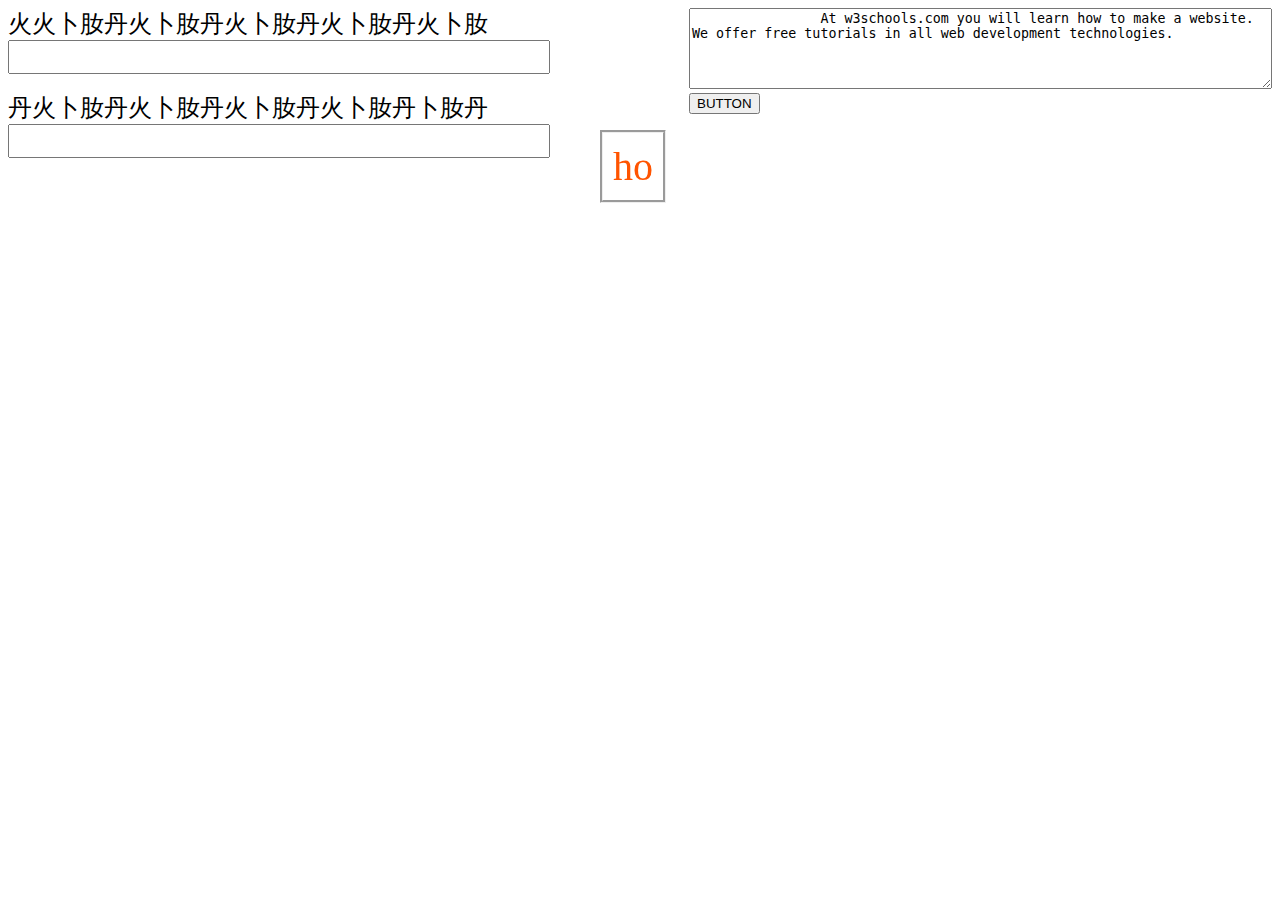
<file: testPartDev/index.html>
<!DOCTYPE html>
<html lang="en">
    <head>
        <script type="text/javascript">
        </script>
        <style>
#tipDiv {
    position: fixed;
    padding: 10px;
    left: 600px;
    top: 130px;
    color: #ff5400;
    border-style:groove;
    font-size: 250%;
}
    .txShowCs {
        display: inline-block;
    }

    .txInCs, .txShowCs {
        font: bold;
        font-size:150%;
            // background-color: lightgreen;
    }
        </style>
        <!--Live Reload-->
        <script>document.write('<script src="http://' + (location.host || 'localhost').split(':')[0] + ':35729/livereload.js?snipver=1"></' + 'script>')</script>
        <link href="./uuu.css" rel="stylesheet">
        <meta charset="UTF-8">
        <title></title>
        <script type="text/javascript" src="./jquery-3.1.1.js"></script>

        <!--Dict choice-->
        <!--
            <script type="text/javascript" src="./dictFile/msCjDict.js"></script>
            -->
            <script type="text/javascript" src="./dictFile/thpinyinDEV.js"></script>
            <script type="text/javascript" src="./dictFile/_2pin.js"></script>
    </head>
    <body>
        <div style="float:right;">
            <textarea rows="5" cols="70">
                At w3schools.com you will learn how to make a website. We offer free tutorials in all web development technologies. 
            </textarea>
            <br />
            <button id="tareBtn0">BUTTON</button>
        </div>
        <div id="imeOuter"></div>

        <span id="tipDiv">spanTIP</span>
    </body>

</html>
    <script type="text/javascript">
var spssS = "";
var spss = new Array();
var spss1time = "火火卜肗丹火卜肗丹火卜肗丹火卜肗丹火卜肗丹火卜肗丹火卜肗丹火卜肗丹火卜肗丹卜肗丹 ";
// regex test DeEVdev
var re = /\bsh|\bzh|\bch/gi;
var hhh = new RegExp(/\bsh|\bzh|\bch/);
var str = "Apples are sh zh chi AAchlround, and apples are juicy.";
var newstr = str.replace(re, "HHHH");

var reg_1Yun = /\ba\b|\bo\b|\be\b/g;  //non map
var regScrollShen = /\bsh|\bzh|\bch/g;  // 2ed if
var regCap = /\bb|\bp|\bm|\bf|\bd|\bt|\bn|\bl|\bg|\bk|\bh|\bj|\bq|\bx|\br|\bz|\bc|\bs|\bw|\by/g;
function qryCh(a , b){
    for (x in b) {
        if(b[x].ch == a){
            // call shungpin ext plugin here
            // var b = cin3[x].code; 
            return b[x].code; 
        } } }

function sp_2pin(vala , _reg){
    var _cap0 = vala.match(_reg);
    var _cap = _cap0[0];
    var _btm = vala.replace(_cap,"");
    return [_cap,_btm]
}
function shungpin(a, callback){
    if (a.match(reg_1Yun)){
        return a
            // callback(a)
    } else if (!(a.match(regCap))) {
        var bb = qryCh(a,_2BtmYun);
        // callback(bb);
        return bb
    } else if (a.match(regScrollShen)) {
        var ccArr = sp_2pin(a,regScrollShen);
        var cc0 = qryCh(ccArr[0],_2Scroll);
        var cc1 = qryCh(ccArr[1],_2BtmYun);
        return cc0+cc1;
        // callback(cc0+cc1)
    } else{
        var ccArr = sp_2pin(a,regCap);
        var cc0 = ccArr[0];
        var cc1 = qryCh(ccArr[1],_2BtmYun);
        return cc0+cc1;
        // callback(cc0+cc1)
    }
}

var qc1 =  qryCh("决",cin3);
var vb2 = shungpin(qc1);

getIn(spss1time); //run 1st time
layoutSItxt(); //run 1st time
// showchCode1st();
function getIn(x){
    spssS = x.replace(/\s/g,"");
    spss = spssS.split(""); // => olleh  NG var array to string
}
// layout span input tagsTEXT
function layoutSItxt(){
    for (i = 0; i < spss.length; i+=20) {
        for (j = i; j < i+20 ; j++) {
            var txt1 = $("<span></span>").attr("id", "txShow"+j).addClass("txShowCs").text(spss[j]);
            $("#imeOuter").append(txt1);
        }
        var txt2 = $("<br />");
        $("#imeOuter").append(txt2);
        var txt3 = $("<input>").attr("id", "txIn"+i).addClass("txInCs").attr("type", "text").attr("maxlength", "20").attr("size", "36");
        $("#imeOuter").append(txt3);
        var txt4 = $("<br /><br />");
        $("#imeOuter").append(txt4);
    }
}

//show chCode 1st
function showchCode1st(){
    var qc1 =  qryCh(spss[0],cin3);
    var qc3 = shungpin(qc1);
    var qc3;
    $("#tipDiv").text(qc3);
}
showchCode1st();
// combine all input.val()
function combineallinput(){
    var inputs = document.querySelectorAll("input");
    Array.prototype.forEach.call(inputs, function(input) {
        input.addEventListener("input", function(e) {

            for (var i = 0, val = "", len = inputs.length; i < len; i++) {
                val += inputs[i].value;
            }
            val = val.split("");
            for (i=0;i<val.length;i++){
                if(val[i] == spss[i]) {
                    var qc3 =  qryCh(spss[i+1],cin3);
                    // shungpin
                    var qc4 = shungpin(qc3,function(){});
                    $("#tipDiv").text(qc4);
                    $("#txShow"+i).css("background-color","lightgreen");
                } else {console.log("com else=================");}
            }
        })
    })
}
combineallinput();

// compareString and show color chCode 動態的地

$('#tareBtn0').click(function(){
    spssS =$("textarea").val();
    $("#imeOuter").empty();
    getIn(spssS);
    layoutSItxt();
    combineallinput();
    showchCode1st()
});
    </script>
</file>
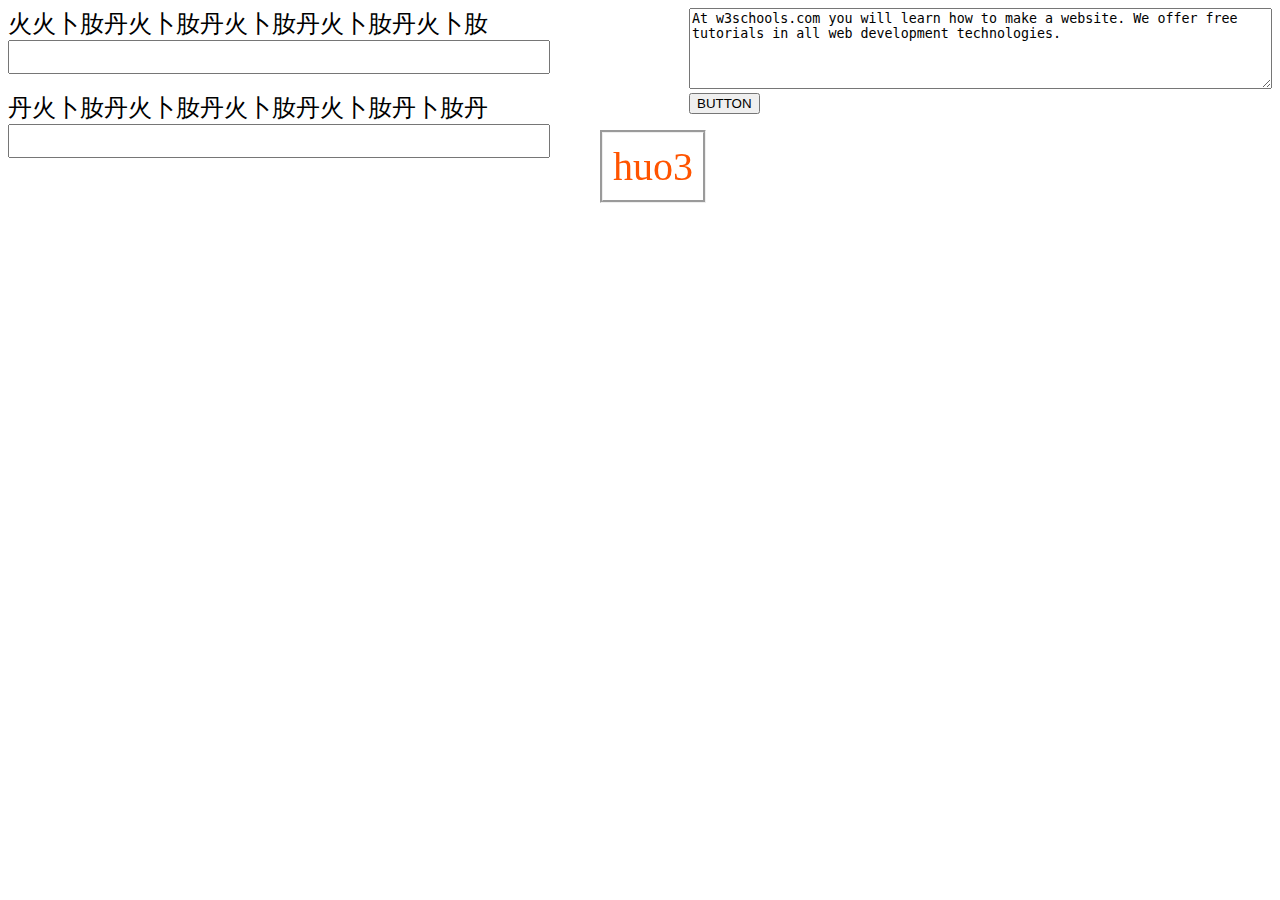
<file: 1IME_dev/htmlPrac001.html>
<!DOCTYPE html>
<html lang="en">
<head>
<script type="text/javascript">
</script>
<style>
#tipDiv {
 position: fixed;
     padding: 10px;
  left: 600px;
  top: 130px;
      color: #ff5400;
           border-style:groove;
               font-size: 250%;
}
    .txShowCs {
        display: inline-block;
    }

.txInCs, .txShowCs {
    font: bold;
    font-size:150%;
    // background-color: lightgreen;
}
</style>
    <!--Live Reload-->
    <script>document.write('<script src="http://' + (location.host || 'localhost').split(':')[0] + ':35729/livereload.js?snipver=1"></' + 'script>')</script>
    <link href="./uuu.css" rel="stylesheet">
    <meta charset="UTF-8">
    <title></title>
    <script type="text/javascript" src="./jquery-3.1.1.js"></script>

    <!--Dict choice-->
    <!--
    <script type="text/javascript" src="./dictFile/msCjDict.js"></script>
    -->
    <script type="text/javascript" src="./dictFile/pinYin.js"></script>
</head>
<body>
    <div style="float:right;">
<textarea rows="5" cols="70">
At w3schools.com you will learn how to make a website. We offer free tutorials in all web development technologies. 
</textarea>
<br />
<button id="tareBtn0">BUTTON</button>
    </div>
<div id="imeOuter"></div>

<span id="tipDiv">spanTIP</span>
</body>
</html>
<script type="text/javascript">
 var spssS = "";
 var spss = new Array();
  var spss1time = "火火卜肗丹火卜肗丹火卜肗丹火卜肗丹火卜肗丹火卜肗丹火卜肗丹火卜肗丹火卜肗丹卜肗丹 ";
getIn(spss1time); //run 1st time
layoutSItxt(); //run 1st time
function getIn(x){
 spssS = x.replace(/\s/g,"");
spss = spssS.split(""); // => olleh  NG var array to string
     // console.log(spss);
     // console.log(typeof(spss));
}
// layout span input tagsTEXT
function layoutSItxt(){
for (i = 0; i < spss.length; i+=20) {
    for (j = i; j < i+20 ; j++) {
        var txt1 = $("<span></span>").attr("id", "txShow"+j).addClass("txShowCs").text(spss[j]);
        $("#imeOuter").append(txt1);
    }
    var txt2 = $("<br />");
    $("#imeOuter").append(txt2);
    var txt3 = $("<input>").attr("id", "txIn"+i).addClass("txInCs").attr("type", "text").attr("maxlength", "20").attr("size", "36");
    $("#imeOuter").append(txt3);
    var txt4 = $("<br /><br />");
    $("#imeOuter").append(txt4);
}
}


// console.log(cin3[0].ch); // json 比對字串 var cin3 = [ {"ch":"火","code":"f"},
// qryCompareInp(xxx)
// function qryCompareInp(){ }
/*
*/
function qryCh(a){
    for (x in cin3)
    {
        if(cin3[x].ch == a)
        {return cin3[x].code; }
                }
}

//show chCode 1st
function showchCode1st(){
qc1 =  qryCh(spss[0]);
$("#tipDiv").text(qc1);
}
showchCode1st()
// combine all input.val()
function combineallinput(){
var inputs = document.querySelectorAll("input");
Array.prototype.forEach.call(inputs, function(input) {
    input.addEventListener("input", function(e) {
        for (var i = 0, val = "", len = inputs.length; i < len; i++) {
            val += inputs[i].value;
        }
        // console.log(val.split("").join(","))
        val = val.split("");
    for (i=0;i<val.length;i++){
        if(val[i] == spss[i]) {
            qc2 =  qryCh(spss[i+1]);
            $("#tipDiv").text(qc2);
            $("#txShow"+i).css("background-color","lightgreen");
        }
    }
        console.log(val);
        console.log(typeof(val));
    })
})
}
combineallinput();

// compare string and show color chCode 動態的地
// var xxx =$("#txIn0:text").val();
// xxx=xxx.split("");



$('#tareBtn0').click(function(){
     spssS =$("textarea").val();
     $("#imeOuter").empty();
     getIn(spssS);
     layoutSItxt();
combineallinput();
showchCode1st()
});

</script>
</file>
<file: testPartDev/uuu.css>
h1 {
    color: red;
}
.glyphicon {
  position: relative;
  top: 1px;
  display: inline-block;
  font-family: 'Glyphicons Halflings';
  font-style: normal;
  font-weight: normal;
  line-height: 1;
  -webkit-font-smoothing: antialiased;
}
.glyphicon-asterisk:before {
  content: "\2a";
}
.glyphicon-plus:before {
  content: "\2b";
}
.glyphicon-euro:before {
  content: "\20ac";
}
.glyphicon-minus:before {
  content: "\2212";
}
.glyphicon-cloud:before {
  content: "\2601";
}
.glyphicon-envelope:before {
  content: "\2709";
}
.glyphicon-pencil:before {
  content: "\270f";
}
.glyphicon-glass:before {
  content: "\e001";
}
.glyphicon-music:before {
  content: "\e002";
}
.glyphicon-search:before {
  content: "\e003";
}
.glyphicon-heart:before {
  content: "\e005";
}
.glyphicon-star:before {
  content: "\e006";
}
.glyphicon-star-empty:before {
  content: "\e007";
}
.glyphicon-user:before {
  content: "\e008";
}
.glyphicon-film:before {
  content: "\e009";
}
.glyphicon-th-large:before {
  content: "\e010";
}
.glyphicon-th:before {
  content: "\e011";
}
.glyphicon-th-list:before {
  content: "\e012";
}
.glyphicon-ok:before {
  content: "\e013";
}
.glyphicon-remove:before {
  content: "\e014";
}
.glyphicon-zoom-in:before {
  content: "\e015";
}
.glyphicon-zoom-out:before {
  content: "\e016";
}
.glyphicon-off:before {
  content: "\e017";
}
.glyphicon-signal:before {
  content: "\e018";
}
.glyphicon-cog:before {
  content: "\e019";
}
.glyphicon-trash:before {
  content: "\e020";
}
.glyphicon-home:before {
  content: "\e021";
}
.glyphicon-file:before {
  content: "\e022";
}
.glyphicon-time:before {
  content: "\e023";
}
.glyphicon-road:before {
  content: "\e024";
}
.glyphicon-download-alt:before {
  content: "\e025";
}
.glyphicon-download:before {
  content: "\e026";
}
.glyphicon-upload:before {
  content: "\e027";
}
.glyphicon-inbox:before {
  content: "\e028";
}
.glyphicon-play-circle:before {
  content: "\e029";
}
.glyphicon-repeat:before {
  content: "\e030";
}
.glyphicon-refresh:before {
  content: "\e031";
}
.glyphicon-list-alt:before {
  content: "\e032";
}
.glyphicon-flag:before {
  content: "\e034";
}
.glyphicon-headphones:before {
  content: "\e035";
}
.glyphicon-volume-off:before {
  content: "\e036";
}
.glyphicon-volume-down:before {
  content: "\e037";
}
.glyphicon-volume-up:before {
  content: "\e038";
}
.glyphicon-qrcode:before {
  content: "\e039";
}
.glyphicon-barcode:before {
  content: "\e040";
}
.glyphicon-tag:before {
  content: "\e041";
}
.glyphicon-tags:before {
  content: "\e042";
}
.glyphicon-book:before {
  content: "\e043";
}
.glyphicon-print:before {
  content: "\e045";
}
.glyphicon-font:before {
  content: "\e047";
}
.glyphicon-bold:before {
  content: "\e048";
}
.glyphicon-italic:before {
  content: "\e049";
}
.glyphicon-text-height:before {
  content: "\e050";
}
.glyphicon-text-width:before {
  content: "\e051";
}
.glyphicon-align-left:before {
  content: "\e052";
}
.glyphicon-align-center:before {
  content: "\e053";
}
.glyphicon-align-right:before {
  content: "\e054";
}
.glyphicon-align-justify:before {
  content: "\e055";
}
.glyphicon-list:before {
  content: "\e056";
}
.glyphicon-indent-left:before {
  content: "\e057";
}
.glyphicon-indent-right:before {
  content: "\e058";
}
.glyphicon-facetime-video:before {
  content: "\e059";
}
.glyphicon-picture:before {
  content: "\e060";
}
.glyphicon-map-marker:before {
  content: "\e062";
}
.glyphicon-adjust:before {
  content: "\e063";
}
.glyphicon-tint:before {
  content: "\e064";
}
.glyphicon-edit:before {
  content: "\e065";
}
.glyphicon-share:before {
  content: "\e066";
}
.glyphicon-check:before {
  content: "\e067";
}
.glyphicon-move:before {
  content: "\e068";
}
.glyphicon-step-backward:before {
  content: "\e069";
}
.glyphicon-fast-backward:before {
  content: "\e070";
}
.glyphicon-backward:before {
  content: "\e071";
}
.glyphicon-play:before {
  content: "\e072";
}
.glyphicon-pause:before {
  content: "\e073";
}
.glyphicon-stop:before {
  content: "\e074";
}
.glyphicon-forward:before {
  content: "\e075";
}
.glyphicon-fast-forward:before {
  content: "\e076";
}
.glyphicon-step-forward:before {
  content: "\e077";
}
.glyphicon-eject:before {
  content: "\e078";
}
.glyphicon-chevron-left:before {
  content: "\e079";
}
.glyphicon-chevron-right:before {
  content: "\e080";
}
.glyphicon-plus-sign:before {
  content: "\e081";
}
.glyphicon-minus-sign:before {
  content: "\e082";
}
.glyphicon-remove-sign:before {
  content: "\e083";
}
.glyphicon-ok-sign:before {
  content: "\e084";
}
.glyphicon-question-sign:before {
  content: "\e085";
}
.glyphicon-info-sign:before {
  content: "\e086";
}
.glyphicon-screenshot:before {
  content: "\e087";
}
.glyphicon-remove-circle:before {
  content: "\e088";
}
.glyphicon-ok-circle:before {
  content: "\e089";
}
.glyphicon-ban-circle:before {
  content: "\e090";
}
.glyphicon-arrow-left:before {
  content: "\e091";
}
.glyphicon-arrow-right:before {
  content: "\e092";
}
.glyphicon-arrow-up:before {
  content: "\e093";
}
.glyphicon-arrow-down:before {
  content: "\e094";
}
.glyphicon-share-alt:before {
  content: "\e095";
}
.glyphicon-resize-full:before {
  content: "\e096";
}
.glyphicon-resize-small:before {
  content: "\e097";
}
.glyphicon-exclamation-sign:before {
  content: "\e101";
}
.glyphicon-gift:before {
  content: "\e102";
}
.glyphicon-leaf:before {
  content: "\e103";
}
.glyphicon-eye-open:before {
  content: "\e105";
}
.glyphicon-eye-close:before {
  content: "\e106";
}
.glyphicon-warning-sign:before {
  content: "\e107";
}
.glyphicon-plane:before {
  content: "\e108";
}
.glyphicon-random:before {
  content: "\e110";
}
.glyphicon-comment:before {
  content: "\e111";
}
.glyphicon-magnet:before {
  content: "\e112";
}
.glyphicon-chevron-up:before {
  content: "\e113";
}
.glyphicon-chevron-down:before {
  content: "\e114";
}
.glyphicon-retweet:before {
  content: "\e115";
}
.glyphicon-shopping-cart:before {
  content: "\e116";
}
.glyphicon-folder-close:before {
  content: "\e117";
}
.glyphicon-folder-open:before {
  content: "\e118";
}
.glyphicon-resize-vertical:before {
  content: "\e119";
}
.glyphicon-resize-horizontal:before {
  content: "\e120";
}
.glyphicon-hdd:before {
  content: "\e121";
}
.glyphicon-bullhorn:before {
  content: "\e122";
}
.glyphicon-certificate:before {
  content: "\e124";
}
.glyphicon-thumbs-up:before {
  content: "\e125";
}
.glyphicon-thumbs-down:before {
  content: "\e126";
}
.glyphicon-hand-right:before {
  content: "\e127";
}
.glyphicon-hand-left:before {
  content: "\e128";
}
.glyphicon-hand-up:before {
  content: "\e129";
}
.glyphicon-hand-down:before {
  content: "\e130";
}
.glyphicon-circle-arrow-right:before {
  content: "\e131";
}
.glyphicon-circle-arrow-left:before {
  content: "\e132";
}
.glyphicon-circle-arrow-up:before {
  content: "\e133";
}
.glyphicon-circle-arrow-down:before {
  content: "\e134";
}
.glyphicon-globe:before {
  content: "\e135";
}
.glyphicon-tasks:before {
  content: "\e137";
}
.glyphicon-filter:before {
  content: "\e138";
}
.glyphicon-fullscreen:before {
  content: "\e140";
}
.glyphicon-dashboard:before {
  content: "\e141";
}
.glyphicon-heart-empty:before {
  content: "\e143";
}
.glyphicon-link:before {
  content: "\e144";
}
.glyphicon-phone:before {
  content: "\e145";
}
.glyphicon-usd:before {
  content: "\e148";
}
.glyphicon-gbp:before {
  content: "\e149";
}
.glyphicon-sort:before {
  content: "\e150";
}
.glyphicon-sort-by-alphabet:before {
  content: "\e151";
}
.glyphicon-sort-by-alphabet-alt:before {
  content: "\e152";
}
.glyphicon-sort-by-order:before {
  content: "\e153";
}
.glyphicon-sort-by-order-alt:before {
  content: "\e154";
}
.glyphicon-sort-by-attributes:before {
  content: "\e155";
}
.glyphicon-sort-by-attributes-alt:before {
  content: "\e156";
}
.glyphicon-unchecked:before {
  content: "\e157";
}
.glyphicon-expand:before {
  content: "\e158";
}
.glyphicon-collapse-down:before {
  content: "\e159";
}
.glyphicon-collapse-up:before {
  content: "\e160";
}
.glyphicon-log-in:before {
  content: "\e161";
}
.glyphicon-flash:before {
  content: "\e162";
}
.glyphicon-log-out:before {
  content: "\e163";
}
.glyphicon-new-window:before {
  content: "\e164";
}
.glyphicon-record:before {
  content: "\e165";
}
.glyphicon-save:before {
  content: "\e166";
}
.glyphicon-open:before {
  content: "\e167";
}
.glyphicon-saved:before {
  content: "\e168";
}
.glyphicon-import:before {
  content: "\e169";
}
.glyphicon-export:before {
  content: "\e170";
}
.glyphicon-send:before {
  content: "\e171";
}
.glyphicon-floppy-disk:before {
  content: "\e172";
}
.glyphicon-floppy-saved:before {
  content: "\e173";
}
.glyphicon-floppy-remove:before {
  content: "\e174";
}
.glyphicon-floppy-save:before {
  content: "\e175";
}
.glyphicon-floppy-open:before {
  content: "\e176";
}
.glyphicon-credit-card:before {
  content: "\e177";
}
.glyphicon-transfer:before {
  content: "\e178";
}
.glyphicon-cutlery:before {
  content: "\e179";
}
.glyphicon-header:before {
  content: "\e180";
}
.glyphicon-compressed:before {
  content: "\e181";
}
.glyphicon-earphone:before {
  content: "\e182";
}
.glyphicon-phone-alt:before {
  content: "\e183";
}
.glyphicon-tower:before {
  content: "\e184";
}
.glyphicon-stats:before {
  content: "\e185";
}
.glyphicon-sd-video:before {
  content: "\e186";
}
.glyphicon-hd-video:before {
  content: "\e187";
}
.glyphicon-subtitles:before {
  content: "\e188";
}
.glyphicon-sound-stereo:before {
  content: "\e189";
}
.glyphicon-sound-dolby:before {
  content: "\e190";
}
.glyphicon-sound-5-1:before {
  content: "\e191";
}
.glyphicon-sound-6-1:before {
  content: "\e192";
}
.glyphicon-sound-7-1:before {
  content: "\e193";
}
.glyphicon-copyright-mark:before {
  content: "\e194";
}
.glyphicon-registration-mark:before {
  content: "\e195";
}
.glyphicon-cloud-download:before {
  content: "\e197";
}
.glyphicon-cloud-upload:before {
  content: "\e198";
}
.glyphicon-tree-conifer:before {
  content: "\e199";
}
.glyphicon-tree-deciduous:before {
  content: "\e200";
}
.glyphicon-briefcase:before {
  content: "\1f4bc";
}
.glyphicon-calendar:before {
  content: "\1f4c5";
}
.glyphicon-pushpin:before {
  content: "\1f4cc";
}
.glyphicon-paperclip:before {
  content: "\1f4ce";
}
.glyphicon-camera:before {
  content: "\1f4f7";
}
.glyphicon-lock:before {
  content: "\1f512";
}
.glyphicon-bell:before {
  content: "\1f514";
}
.glyphicon-bookmark:before {
  content: "\1f516";
}
.glyphicon-fire:before {
  content: "\1f525";
}
.glyphicon-wrench:before {
  content: "\1f527";
}
</file>
<file: 1IME_dev/uuu.css>
h1 {
    color: red;
}
.glyphicon {
  position: relative;
  top: 1px;
  display: inline-block;
  font-family: 'Glyphicons Halflings';
  font-style: normal;
  font-weight: normal;
  line-height: 1;
  -webkit-font-smoothing: antialiased;
}
.glyphicon-asterisk:before {
  content: "\2a";
}
.glyphicon-plus:before {
  content: "\2b";
}
.glyphicon-euro:before {
  content: "\20ac";
}
.glyphicon-minus:before {
  content: "\2212";
}
.glyphicon-cloud:before {
  content: "\2601";
}
.glyphicon-envelope:before {
  content: "\2709";
}
.glyphicon-pencil:before {
  content: "\270f";
}
.glyphicon-glass:before {
  content: "\e001";
}
.glyphicon-music:before {
  content: "\e002";
}
.glyphicon-search:before {
  content: "\e003";
}
.glyphicon-heart:before {
  content: "\e005";
}
.glyphicon-star:before {
  content: "\e006";
}
.glyphicon-star-empty:before {
  content: "\e007";
}
.glyphicon-user:before {
  content: "\e008";
}
.glyphicon-film:before {
  content: "\e009";
}
.glyphicon-th-large:before {
  content: "\e010";
}
.glyphicon-th:before {
  content: "\e011";
}
.glyphicon-th-list:before {
  content: "\e012";
}
.glyphicon-ok:before {
  content: "\e013";
}
.glyphicon-remove:before {
  content: "\e014";
}
.glyphicon-zoom-in:before {
  content: "\e015";
}
.glyphicon-zoom-out:before {
  content: "\e016";
}
.glyphicon-off:before {
  content: "\e017";
}
.glyphicon-signal:before {
  content: "\e018";
}
.glyphicon-cog:before {
  content: "\e019";
}
.glyphicon-trash:before {
  content: "\e020";
}
.glyphicon-home:before {
  content: "\e021";
}
.glyphicon-file:before {
  content: "\e022";
}
.glyphicon-time:before {
  content: "\e023";
}
.glyphicon-road:before {
  content: "\e024";
}
.glyphicon-download-alt:before {
  content: "\e025";
}
.glyphicon-download:before {
  content: "\e026";
}
.glyphicon-upload:before {
  content: "\e027";
}
.glyphicon-inbox:before {
  content: "\e028";
}
.glyphicon-play-circle:before {
  content: "\e029";
}
.glyphicon-repeat:before {
  content: "\e030";
}
.glyphicon-refresh:before {
  content: "\e031";
}
.glyphicon-list-alt:before {
  content: "\e032";
}
.glyphicon-flag:before {
  content: "\e034";
}
.glyphicon-headphones:before {
  content: "\e035";
}
.glyphicon-volume-off:before {
  content: "\e036";
}
.glyphicon-volume-down:before {
  content: "\e037";
}
.glyphicon-volume-up:before {
  content: "\e038";
}
.glyphicon-qrcode:before {
  content: "\e039";
}
.glyphicon-barcode:before {
  content: "\e040";
}
.glyphicon-tag:before {
  content: "\e041";
}
.glyphicon-tags:before {
  content: "\e042";
}
.glyphicon-book:before {
  content: "\e043";
}
.glyphicon-print:before {
  content: "\e045";
}
.glyphicon-font:before {
  content: "\e047";
}
.glyphicon-bold:before {
  content: "\e048";
}
.glyphicon-italic:before {
  content: "\e049";
}
.glyphicon-text-height:before {
  content: "\e050";
}
.glyphicon-text-width:before {
  content: "\e051";
}
.glyphicon-align-left:before {
  content: "\e052";
}
.glyphicon-align-center:before {
  content: "\e053";
}
.glyphicon-align-right:before {
  content: "\e054";
}
.glyphicon-align-justify:before {
  content: "\e055";
}
.glyphicon-list:before {
  content: "\e056";
}
.glyphicon-indent-left:before {
  content: "\e057";
}
.glyphicon-indent-right:before {
  content: "\e058";
}
.glyphicon-facetime-video:before {
  content: "\e059";
}
.glyphicon-picture:before {
  content: "\e060";
}
.glyphicon-map-marker:before {
  content: "\e062";
}
.glyphicon-adjust:before {
  content: "\e063";
}
.glyphicon-tint:before {
  content: "\e064";
}
.glyphicon-edit:before {
  content: "\e065";
}
.glyphicon-share:before {
  content: "\e066";
}
.glyphicon-check:before {
  content: "\e067";
}
.glyphicon-move:before {
  content: "\e068";
}
.glyphicon-step-backward:before {
  content: "\e069";
}
.glyphicon-fast-backward:before {
  content: "\e070";
}
.glyphicon-backward:before {
  content: "\e071";
}
.glyphicon-play:before {
  content: "\e072";
}
.glyphicon-pause:before {
  content: "\e073";
}
.glyphicon-stop:before {
  content: "\e074";
}
.glyphicon-forward:before {
  content: "\e075";
}
.glyphicon-fast-forward:before {
  content: "\e076";
}
.glyphicon-step-forward:before {
  content: "\e077";
}
.glyphicon-eject:before {
  content: "\e078";
}
.glyphicon-chevron-left:before {
  content: "\e079";
}
.glyphicon-chevron-right:before {
  content: "\e080";
}
.glyphicon-plus-sign:before {
  content: "\e081";
}
.glyphicon-minus-sign:before {
  content: "\e082";
}
.glyphicon-remove-sign:before {
  content: "\e083";
}
.glyphicon-ok-sign:before {
  content: "\e084";
}
.glyphicon-question-sign:before {
  content: "\e085";
}
.glyphicon-info-sign:before {
  content: "\e086";
}
.glyphicon-screenshot:before {
  content: "\e087";
}
.glyphicon-remove-circle:before {
  content: "\e088";
}
.glyphicon-ok-circle:before {
  content: "\e089";
}
.glyphicon-ban-circle:before {
  content: "\e090";
}
.glyphicon-arrow-left:before {
  content: "\e091";
}
.glyphicon-arrow-right:before {
  content: "\e092";
}
.glyphicon-arrow-up:before {
  content: "\e093";
}
.glyphicon-arrow-down:before {
  content: "\e094";
}
.glyphicon-share-alt:before {
  content: "\e095";
}
.glyphicon-resize-full:before {
  content: "\e096";
}
.glyphicon-resize-small:before {
  content: "\e097";
}
.glyphicon-exclamation-sign:before {
  content: "\e101";
}
.glyphicon-gift:before {
  content: "\e102";
}
.glyphicon-leaf:before {
  content: "\e103";
}
.glyphicon-eye-open:before {
  content: "\e105";
}
.glyphicon-eye-close:before {
  content: "\e106";
}
.glyphicon-warning-sign:before {
  content: "\e107";
}
.glyphicon-plane:before {
  content: "\e108";
}
.glyphicon-random:before {
  content: "\e110";
}
.glyphicon-comment:before {
  content: "\e111";
}
.glyphicon-magnet:before {
  content: "\e112";
}
.glyphicon-chevron-up:before {
  content: "\e113";
}
.glyphicon-chevron-down:before {
  content: "\e114";
}
.glyphicon-retweet:before {
  content: "\e115";
}
.glyphicon-shopping-cart:before {
  content: "\e116";
}
.glyphicon-folder-close:before {
  content: "\e117";
}
.glyphicon-folder-open:before {
  content: "\e118";
}
.glyphicon-resize-vertical:before {
  content: "\e119";
}
.glyphicon-resize-horizontal:before {
  content: "\e120";
}
.glyphicon-hdd:before {
  content: "\e121";
}
.glyphicon-bullhorn:before {
  content: "\e122";
}
.glyphicon-certificate:before {
  content: "\e124";
}
.glyphicon-thumbs-up:before {
  content: "\e125";
}
.glyphicon-thumbs-down:before {
  content: "\e126";
}
.glyphicon-hand-right:before {
  content: "\e127";
}
.glyphicon-hand-left:before {
  content: "\e128";
}
.glyphicon-hand-up:before {
  content: "\e129";
}
.glyphicon-hand-down:before {
  content: "\e130";
}
.glyphicon-circle-arrow-right:before {
  content: "\e131";
}
.glyphicon-circle-arrow-left:before {
  content: "\e132";
}
.glyphicon-circle-arrow-up:before {
  content: "\e133";
}
.glyphicon-circle-arrow-down:before {
  content: "\e134";
}
.glyphicon-globe:before {
  content: "\e135";
}
.glyphicon-tasks:before {
  content: "\e137";
}
.glyphicon-filter:before {
  content: "\e138";
}
.glyphicon-fullscreen:before {
  content: "\e140";
}
.glyphicon-dashboard:before {
  content: "\e141";
}
.glyphicon-heart-empty:before {
  content: "\e143";
}
.glyphicon-link:before {
  content: "\e144";
}
.glyphicon-phone:before {
  content: "\e145";
}
.glyphicon-usd:before {
  content: "\e148";
}
.glyphicon-gbp:before {
  content: "\e149";
}
.glyphicon-sort:before {
  content: "\e150";
}
.glyphicon-sort-by-alphabet:before {
  content: "\e151";
}
.glyphicon-sort-by-alphabet-alt:before {
  content: "\e152";
}
.glyphicon-sort-by-order:before {
  content: "\e153";
}
.glyphicon-sort-by-order-alt:before {
  content: "\e154";
}
.glyphicon-sort-by-attributes:before {
  content: "\e155";
}
.glyphicon-sort-by-attributes-alt:before {
  content: "\e156";
}
.glyphicon-unchecked:before {
  content: "\e157";
}
.glyphicon-expand:before {
  content: "\e158";
}
.glyphicon-collapse-down:before {
  content: "\e159";
}
.glyphicon-collapse-up:before {
  content: "\e160";
}
.glyphicon-log-in:before {
  content: "\e161";
}
.glyphicon-flash:before {
  content: "\e162";
}
.glyphicon-log-out:before {
  content: "\e163";
}
.glyphicon-new-window:before {
  content: "\e164";
}
.glyphicon-record:before {
  content: "\e165";
}
.glyphicon-save:before {
  content: "\e166";
}
.glyphicon-open:before {
  content: "\e167";
}
.glyphicon-saved:before {
  content: "\e168";
}
.glyphicon-import:before {
  content: "\e169";
}
.glyphicon-export:before {
  content: "\e170";
}
.glyphicon-send:before {
  content: "\e171";
}
.glyphicon-floppy-disk:before {
  content: "\e172";
}
.glyphicon-floppy-saved:before {
  content: "\e173";
}
.glyphicon-floppy-remove:before {
  content: "\e174";
}
.glyphicon-floppy-save:before {
  content: "\e175";
}
.glyphicon-floppy-open:before {
  content: "\e176";
}
.glyphicon-credit-card:before {
  content: "\e177";
}
.glyphicon-transfer:before {
  content: "\e178";
}
.glyphicon-cutlery:before {
  content: "\e179";
}
.glyphicon-header:before {
  content: "\e180";
}
.glyphicon-compressed:before {
  content: "\e181";
}
.glyphicon-earphone:before {
  content: "\e182";
}
.glyphicon-phone-alt:before {
  content: "\e183";
}
.glyphicon-tower:before {
  content: "\e184";
}
.glyphicon-stats:before {
  content: "\e185";
}
.glyphicon-sd-video:before {
  content: "\e186";
}
.glyphicon-hd-video:before {
  content: "\e187";
}
.glyphicon-subtitles:before {
  content: "\e188";
}
.glyphicon-sound-stereo:before {
  content: "\e189";
}
.glyphicon-sound-dolby:before {
  content: "\e190";
}
.glyphicon-sound-5-1:before {
  content: "\e191";
}
.glyphicon-sound-6-1:before {
  content: "\e192";
}
.glyphicon-sound-7-1:before {
  content: "\e193";
}
.glyphicon-copyright-mark:before {
  content: "\e194";
}
.glyphicon-registration-mark:before {
  content: "\e195";
}
.glyphicon-cloud-download:before {
  content: "\e197";
}
.glyphicon-cloud-upload:before {
  content: "\e198";
}
.glyphicon-tree-conifer:before {
  content: "\e199";
}
.glyphicon-tree-deciduous:before {
  content: "\e200";
}
.glyphicon-briefcase:before {
  content: "\1f4bc";
}
.glyphicon-calendar:before {
  content: "\1f4c5";
}
.glyphicon-pushpin:before {
  content: "\1f4cc";
}
.glyphicon-paperclip:before {
  content: "\1f4ce";
}
.glyphicon-camera:before {
  content: "\1f4f7";
}
.glyphicon-lock:before {
  content: "\1f512";
}
.glyphicon-bell:before {
  content: "\1f514";
}
.glyphicon-bookmark:before {
  content: "\1f516";
}
.glyphicon-fire:before {
  content: "\1f525";
}
.glyphicon-wrench:before {
  content: "\1f527";
}
</file>
